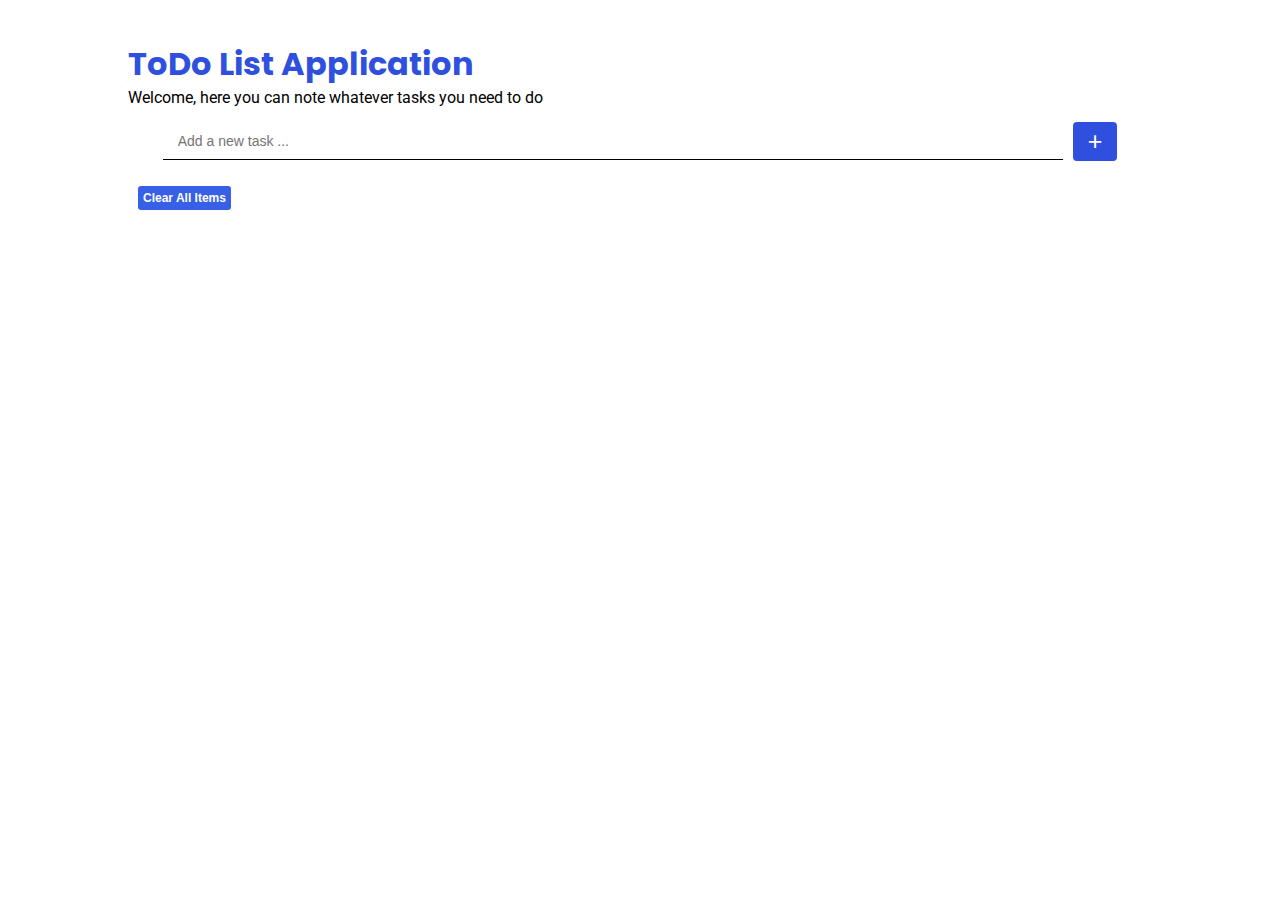
<file: index.html>
<!DOCTYPE html>
<html lang="en">
  <head>
    <meta charset="UTF-8" />
    <meta name="viewport" content="width=device-width, initial-scale=1.0" />
    <link
      href="https://unpkg.com/boxicons@2.1.4/css/boxicons.min.css"
      rel="stylesheet"
    />
    <link rel="stylesheet" href="./style.css" />
    <link rel="preconnect" href="https://fonts.googleapis.com">
    <link rel="preconnect" href="https://fonts.gstatic.com" crossorigin>
    <link href="https://fonts.googleapis.com/css2?family=Roboto:ital,wght@0,100;0,300;0,400;0,500;0,700;0,900;1,100;1,300;1,400;1,500;1,700;1,900&display=swap" rel="stylesheet">
    <link rel="preconnect" href="https://fonts.googleapis.com">
  <link rel="preconnect" href="https://fonts.gstatic.com" crossorigin>
  <link href="https://fonts.googleapis.com/css2?family=Poppins:ital,wght@0,100;0,200;0,300;0,400;0,500;0,600;0,700;0,800;0,900;1,100;1,200;1,300;1,400;1,500;1,600;1,700;1,800;1,900&family=Roboto:ital,wght@0,100;0,300;0,400;0,500;0,700;0,900;1,100;1,300;1,400;1,500;1,700;1,900&display=swap" rel="stylesheet">
    <title>ToDo List Mini Application</title>
  </head>
  <body>
    <header>
      <h1>ToDo List Application</h1>
      <p>Welcome, here you can note whatever tasks you need to do</p>
    </header>

    <section id="todoList">
      <form id="form">
        <input id="formInput" type="text" placeholder="Add a new task ..." />
        <button>+</button>
      </form>

      <ul class="itemList" id="itemList">
        <!-- <li class="item">
          This is a new task
          <button class="deleteBtn">
            <i class="bx bxs-trash-alt"></i>
          </button>
        </li> -->
      </ul>

      <button class="clearAll" id="clearAll">Clear All Items</button>
    </section>

    <script src="./index.js"></script>
  </body>
</html>
</file>
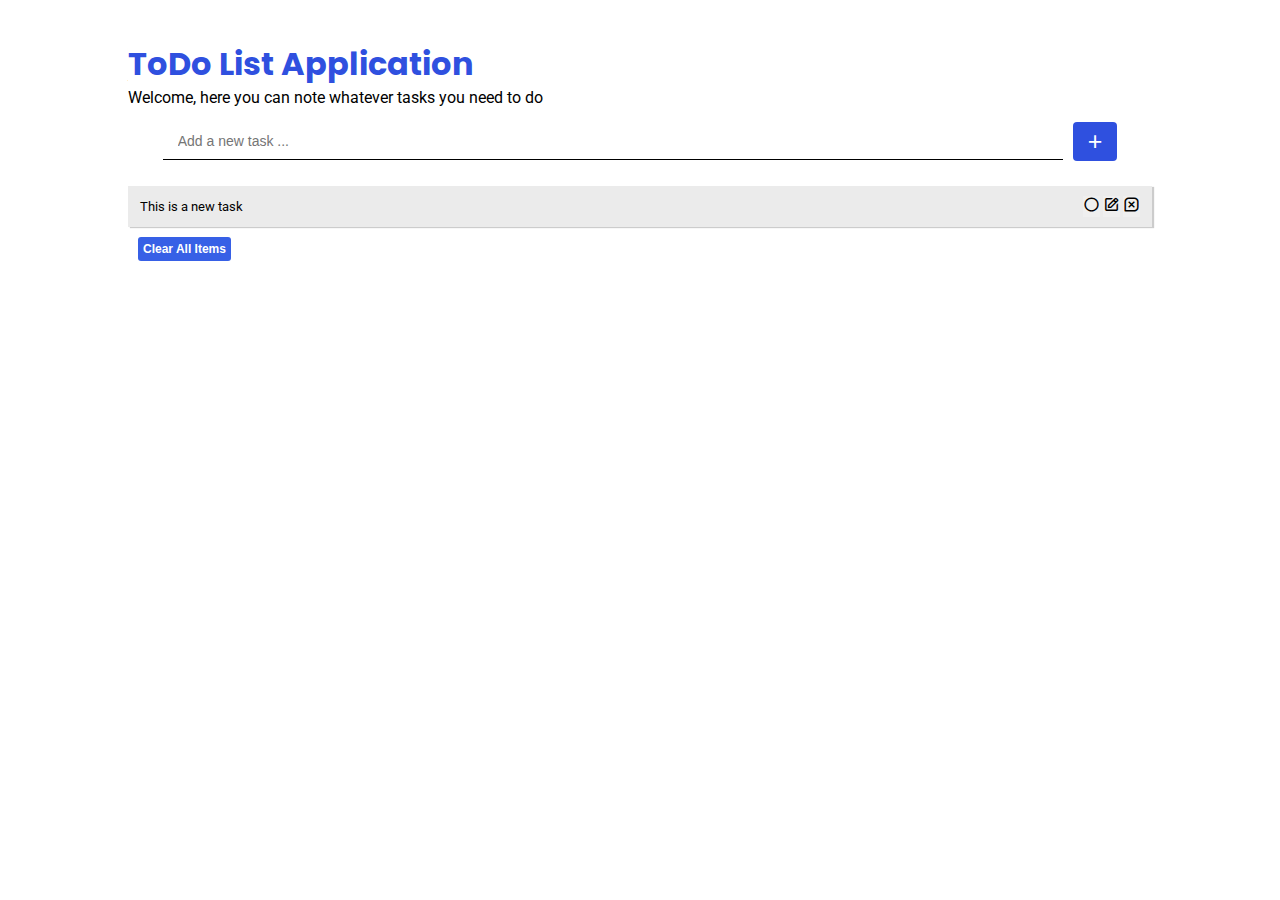
<file: project-2/index.html>
<!DOCTYPE html>
<html lang="en">
  <head>
    <meta charset="UTF-8" />
    <meta name="viewport" content="width=device-width, initial-scale=1.0" />
    <link
      href="https://unpkg.com/boxicons@2.1.4/css/boxicons.min.css"
      rel="stylesheet"
    />
    <link rel="stylesheet" href="./style.css" />
    <link rel="preconnect" href="https://fonts.googleapis.com" />
    <link rel="preconnect" href="https://fonts.gstatic.com" crossorigin />
    <link
      href="https://fonts.googleapis.com/css2?family=Roboto:ital,wght@0,100;0,300;0,400;0,500;0,700;0,900;1,100;1,300;1,400;1,500;1,700;1,900&display=swap"
      rel="stylesheet"
    />
    <link rel="preconnect" href="https://fonts.googleapis.com" />
    <link rel="preconnect" href="https://fonts.gstatic.com" crossorigin />
    <link
      href="https://fonts.googleapis.com/css2?family=Poppins:ital,wght@0,100;0,200;0,300;0,400;0,500;0,600;0,700;0,800;0,900;1,100;1,200;1,300;1,400;1,500;1,600;1,700;1,800;1,900&family=Roboto:ital,wght@0,100;0,300;0,400;0,500;0,700;0,900;1,100;1,300;1,400;1,500;1,700;1,900&display=swap"
      rel="stylesheet"
    />
    <title>ToDo List Mini Application</title>
  </head>
  <body>
    <header>
      <h1>ToDo List Application</h1>
      <p>Welcome, here you can note whatever tasks you need to do</p>
    </header>

    <section id="todoList">
      <form id="form">
        <input id="formInput" type="text" placeholder="Add a new task ..." />
        <button>+</button>
      </form>

      <ul class="itemList" id="itemList">
        <li class="item">
          <p>This is a new task</p>
          <div class="button-container">
            <button class="doneBtn">
              <i class="bx bx-circle"></i>
              <!-- <i class="bx bx-check-circle"></i> -->
            </button>
            <button class="editBtn">
              <i class="bx bx-edit"></i>
            </button>
            <button class="deleteBtn">
              <i class="bx bx-message-square-x"></i>
            </button>
          </div>
        </li>
      </ul>

      <button class="clearAll" id="clearAll">Clear All Items</button>
    </section>

    <script src="./index.js"></script>
  </body>
</html>
</file>
<file: style.css>
* {
  margin: 0;
  padding: 0;
  box-sizing: border-box;
  text-decoration: none;
  list-style: none;
}

body {
  padding: 40px 10%;
  font-family: "Roboto";
}

h1,
h2,
h3,
h4,
h5,
h6 {
  font-family: "Poppins";
}

header h1 {
  color: rgb(47, 80, 223);
}

#form {
  padding: 15px 12px;
  display: flex;
  justify-content: center;
  align-items: center;
  gap: 10px;
}

#form input {
  font-size: 14px;
  padding: 10px 15px;
  border: none;
  outline: none;
  width: 90%;
  border-bottom: 1px solid black;
}

#form button {
  font-size: 25px;
  border: none;
  outline: none;
  background-color: rgb(47, 80, 223);
  color: #fff;
  padding: 5px 15px;
  border-radius: 4px;
  cursor: pointer;
}

#itemList li {
  background-color: rgb(235, 235, 235);
  padding: 10px 12px;
  font-size: 13px;
  display: flex;
  justify-content: space-between;
  align-items: center;
  margin-top: 10px;
  box-shadow: 2px 1px 1px rgba(0,0,0,0.2);
}

#itemList li button {
  background-color: none;
  border: none;
  font-size: 17px;
  cursor: pointer;
  transition: 0.1s;
}

#itemList li button:hover {
  color: red;
}

.clearAll {
  margin: 10px;
  border: none;
  padding: 5px;
  background-color: rgb(55, 96, 230);
  color: #fff;
  border-radius: 3px;
  font-size: 12px;
  font-weight: 700;
}
</file>
<file: project-2/style.css>
* {
  margin: 0;
  padding: 0;
  box-sizing: border-box;
  text-decoration: none;
  list-style: none;
}

body {
  padding: 40px 10%;
  font-family: "Roboto";
}

h1,
h2,
h3,
h4,
h5,
h6 {
  font-family: "Poppins";
}

header h1 {
  color: rgb(47, 80, 223);
}

#form {
  padding: 15px 12px;
  display: flex;
  justify-content: center;
  align-items: center;
  gap: 10px;
}

#form input {
  font-size: 14px;
  padding: 10px 15px;
  border: none;
  outline: none;
  width: 90%;
  border-bottom: 1px solid black;
}

#form button {
  font-size: 25px;
  border: none;
  outline: none;
  background-color: rgb(47, 80, 223);
  color: #fff;
  padding: 5px 15px;
  border-radius: 4px;
  cursor: pointer;
}

#itemList li {
  background-color: rgb(235, 235, 235);
  padding: 10px 12px;
  font-size: 13px;
  display: flex;
  justify-content: space-between;
  align-items: center;
  margin-top: 10px;
  box-shadow: 2px 1px 1px rgba(0,0,0,0.2);
}

#itemList li button {
  background-color: none;
  border: none;
  font-size: 17px;
  cursor: pointer;
  transition: 0.1s;
}

#itemList li button:hover {
  color: red;
}

.clearAll {
  margin: 10px;
  border: none;
  padding: 5px;
  background-color: rgb(55, 96, 230);
  color: #fff;
  border-radius: 3px;
  font-size: 12px;
  font-weight: 700;
}
</file>
